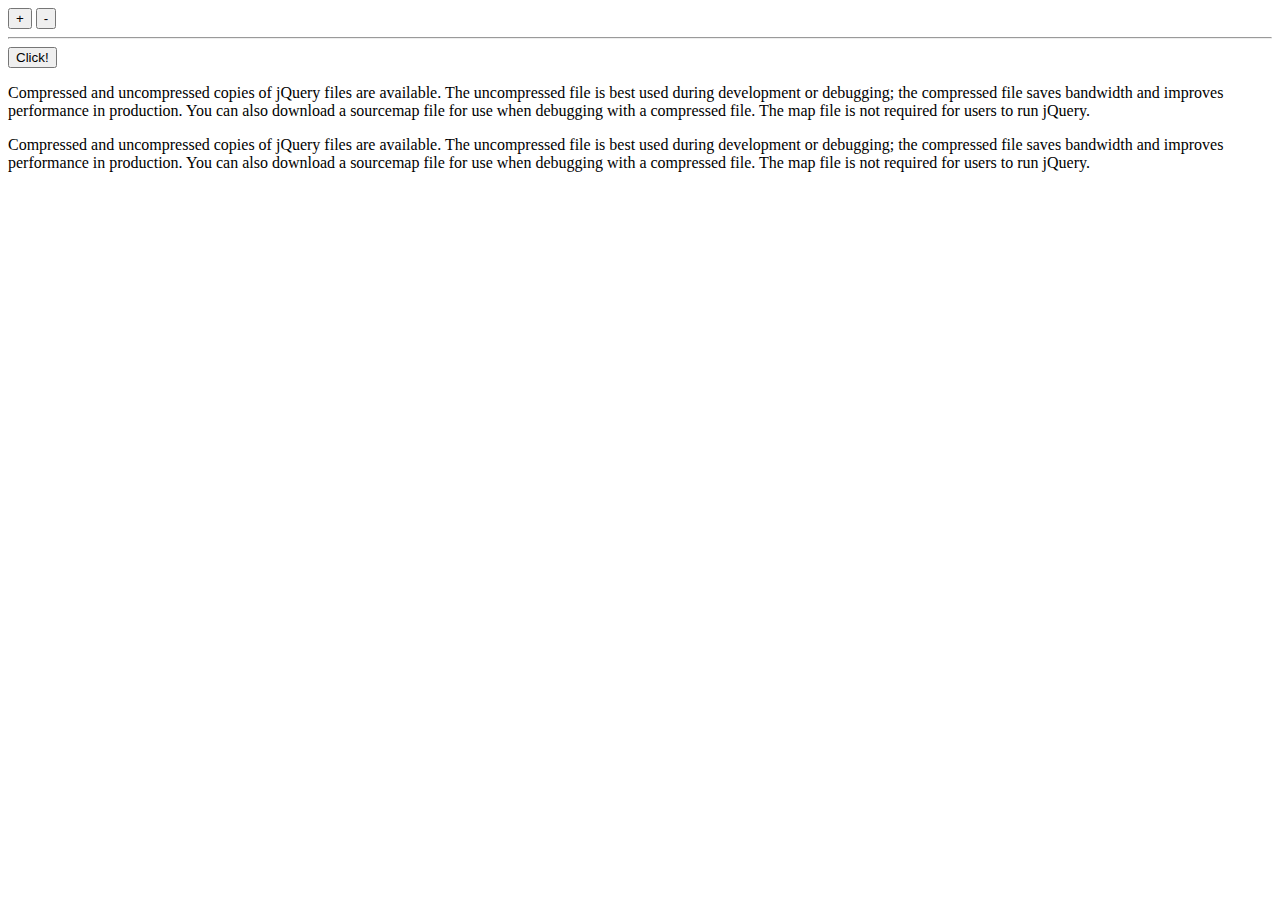
<file: index.html>
<!DOCTYPE html>
<html>

<head>
    <title>JQuery</title>
    <script src="js/jquery-3.3.1.js"></script>
    <script>
        $(function() {

            size = 16;

            $("#btn").click(function() {
                $("#content").html("<h3>Welcome to JQuery..</h3>");
            });

            $("p").hover(function() {
                $(this).css("background-color", "yellow");
            });

            $("p").mouseleave(function() {
                $(this).css("background-color", "white");
            });

            $("#plus").click(function() {
                $("body").css("font-size", size++);
            });
            $("#minus").click(function() {
                $("body").css("font-size", size--);
            });

        });
    </script>

</head>

<body>
    <button id="plus">+</button>

    <button id="minus">-</button>
    <hr/>

    <button id="btn">Click!</button>
    <div id="content"></div>
    <div></div>

    <p>Compressed and uncompressed copies of jQuery files are available. The uncompressed file is best used during development or debugging; the compressed file saves bandwidth and improves performance in production. You can also download a sourcemap file for use when debugging with a compressed file. The map file is not required for users to run jQuery.</p>

    <p>Compressed and uncompressed copies of jQuery files are available. The uncompressed file is best used during development or debugging; the compressed file saves bandwidth and improves performance in production. You can also download a sourcemap file for use when debugging with a compressed file. The map file is not required for users to run jQuery.</p>

</body>

</html>
</file>
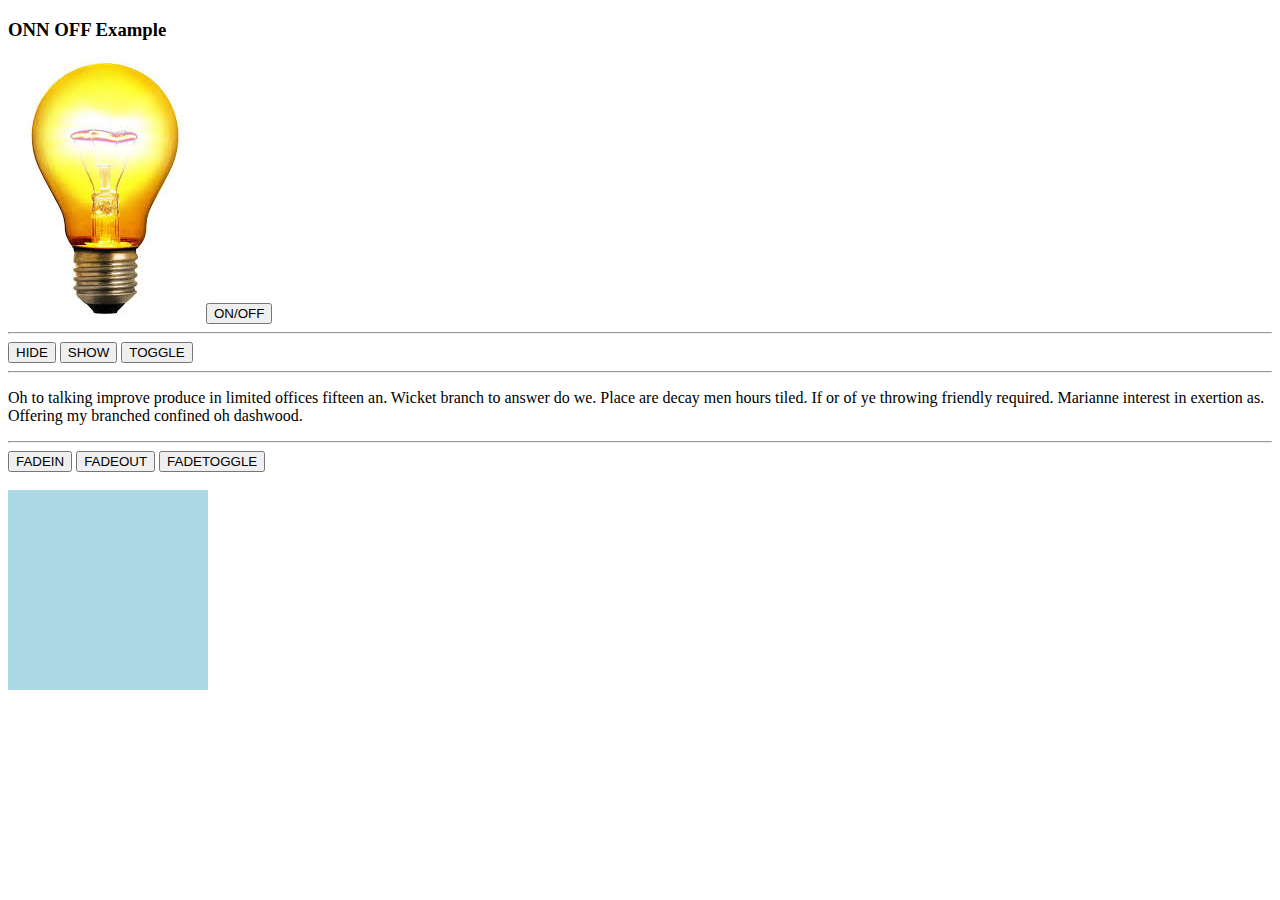
<file: onoff.html>
<!DOCTYPE html>
<html>
    <head>
    <title>ONOFF Example</title>
    <script src="js/jquery-3.3.1.js">
    </script>
    <script src="js/onoff.js"></script>
<style>
    #box{
        width:200px;
        height:200px;
        background-color: lightblue;
    }
        </style>



</head>

<body>
    <h3>ONN OFF Example</h3>
    <img src="images/imgon.jpg">

    <button id="onoroff">ON/OFF</button>
    <hr/>    
    <button id="btnhide">HIDE</button>
    <button id="btnshow">SHOW</button>
    <button id="btntoggle">TOGGLE</button>
   <hr/>
   <p id="randomtext">
       Oh to talking improve produce in limited offices fifteen an. Wicket branch to answer do we. Place are decay men hours tiled. If or of ye throwing friendly required. Marianne interest in exertion as. Offering my branched confined oh dashwood. 
   </p>
   <hr/>
   <button id="btnfadein">FADEIN</button>
   <button id="btnfadeout">FADEOUT</button>
   <button id="btnfadetoggle">FADETOGGLE</button>
   <br><br>
   <div id="box"></div>
</body>
</html>
</file>
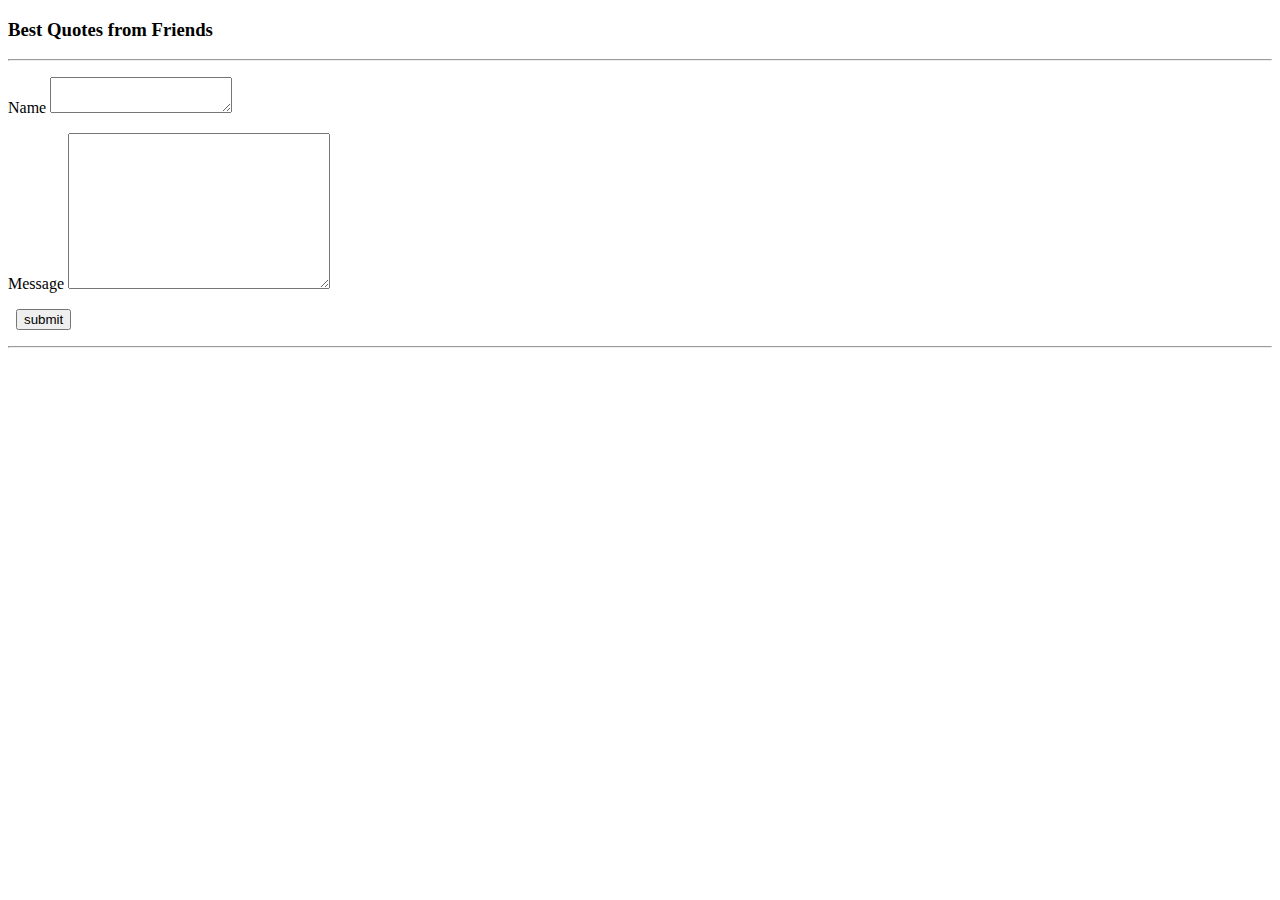
<file: quotes.html>
<!DOCTYPE html>
<html>

<head>
    <title>QUOTES</title>
    <script src="js/jquery-3.3.1.js"></script>
    <script src="js/jquery.validate.js"></script>
    <script src="js/quotes.js"></script>



</head>

<body>
    <h3>Best Quotes from Friends</h3>
    <hr/>
    <form>

        <p>
            <label>Name</label> <textarea type="text" name="author" id="author"></textarea>

        </p>

        <p>
            <label>Message</label> <textarea type="text" name="message" id="message" cols="30" rows="10"></textarea>

        </p>
        <p>
            <label>&nbsp;</label>
            <input type="button" id="idbtnsub" value="submit">
        </p>

    </form>
    <hr/>


    <div id="content"></div>









</body>

</html>
</file>
